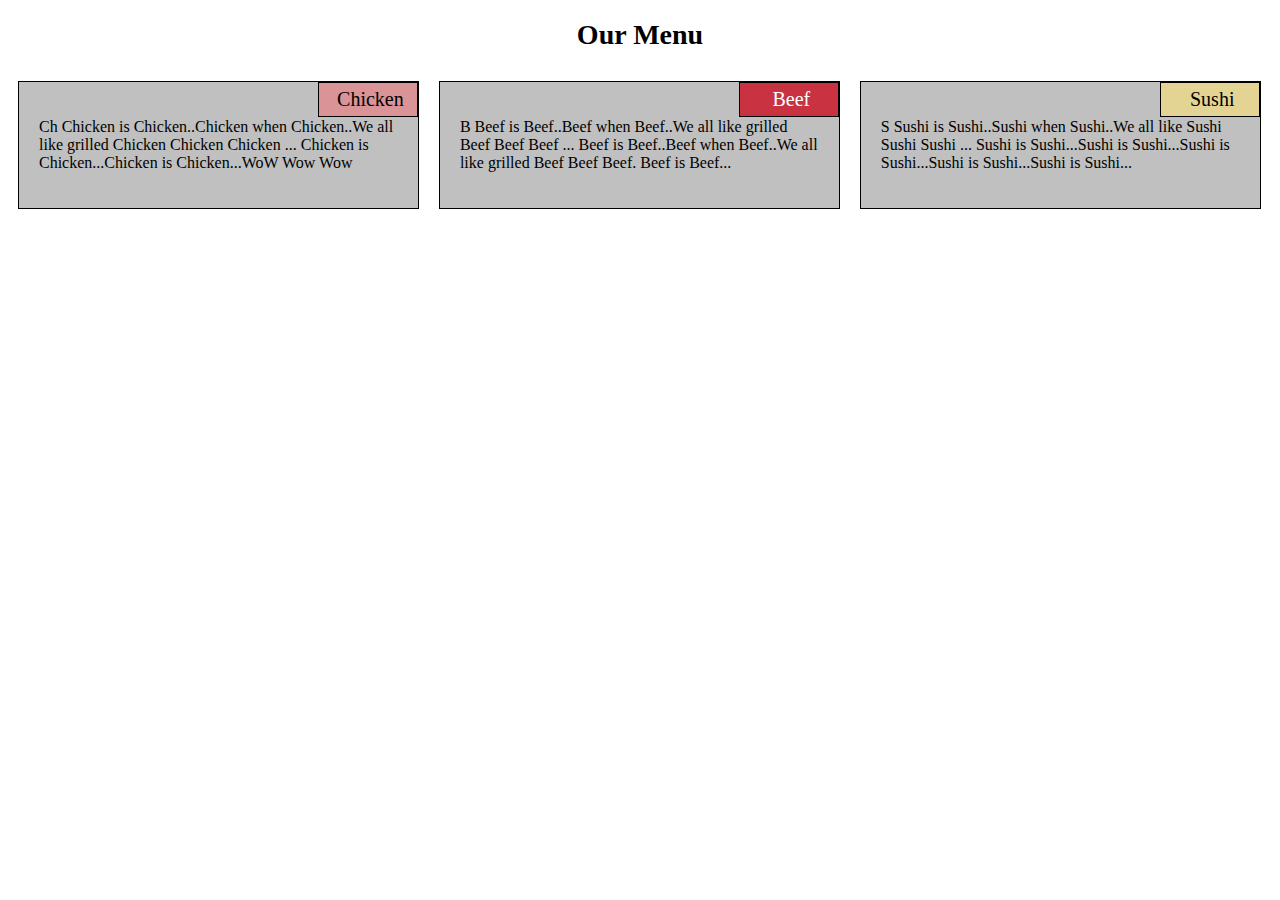
<file: index.html>
<!doctype html>
<html>
<head>
  <link rel="stylesheet" type="text/css" href="Styles/style.css">
</head>
<body>
<h1>Our Menu</h1>  
<div class="section1">
  <div class="container1">  
    <div class="title1">Chicken</div>
    <p>
      Ch Chicken is Chicken..Chicken when Chicken..We all like grilled Chicken Chicken Chicken ... Chicken is Chicken...Chicken is Chicken...WoW Wow Wow
    </p>
  </div>
</div>
<div class="section2">
  <div class="container2">
    <div class="title2">Beef</div>
    <p>
      B Beef is Beef..Beef when Beef..We all like grilled Beef Beef Beef ... Beef is Beef..Beef when Beef..We all like grilled Beef Beef Beef. Beef is Beef...
    </p>
  </div>
</div>
<div class="section3">
  <div class="container3">
    <div class="title3">Sushi</div>
    <p>
      S Sushi is Sushi..Sushi when Sushi..We all like Sushi Sushi Sushi ... Sushi is Sushi...Sushi is Sushi...Sushi is Sushi...Sushi is Sushi...Sushi is Sushi...
    </p>
  </div>
</div>
</body>
</html>
</file>
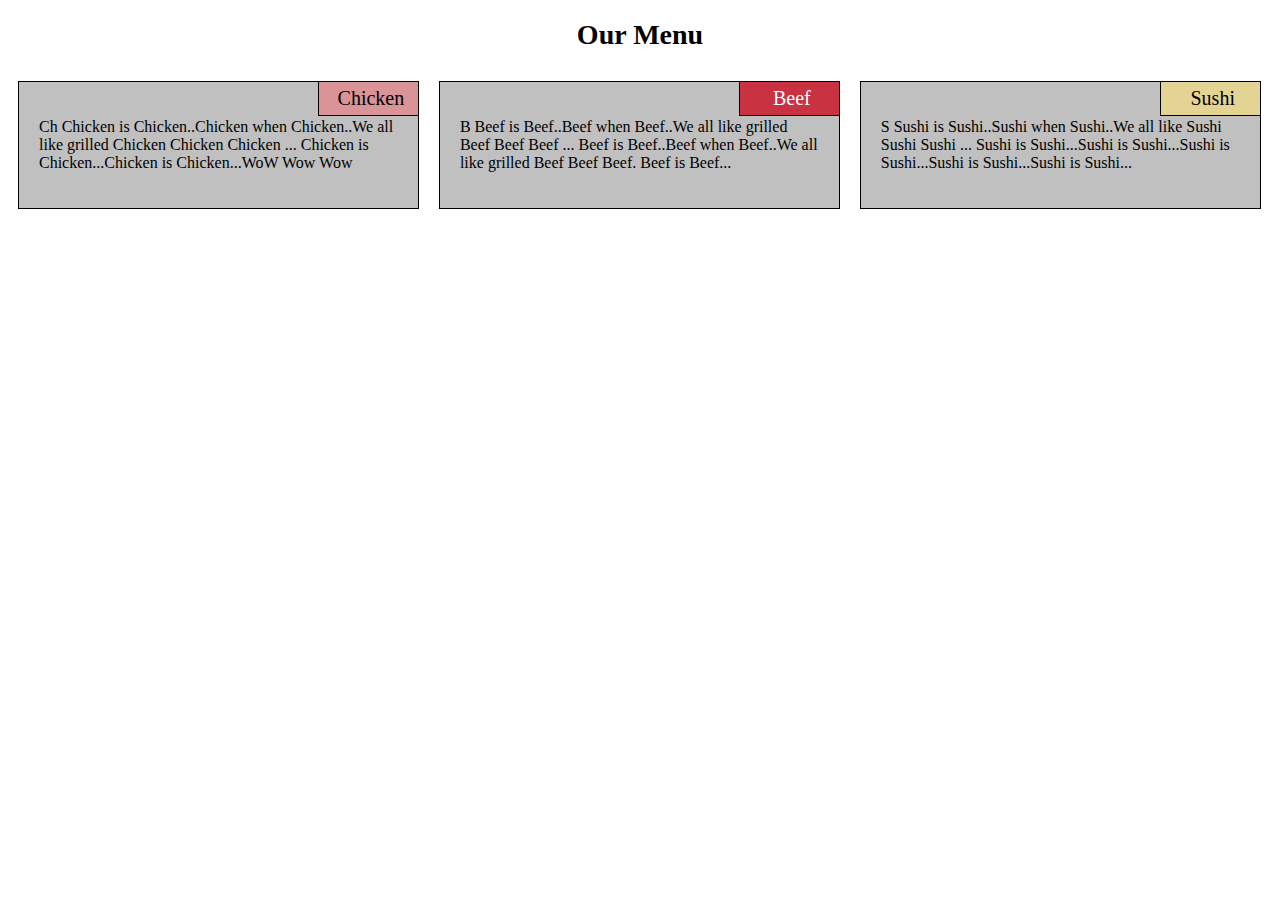
<file: site/index.html>
<!doctype html>
<html>
<head>
  <link rel="stylesheet" type="text/css" href="Styles/style.css">
</head>
<body>
<h1>Our Menu</h1>  
<div class="section1">
  <div class="container1">  
    <div class="title1">Chicken</div>
    <p>
      Ch Chicken is Chicken..Chicken when Chicken..We all like grilled Chicken Chicken Chicken ... Chicken is Chicken...Chicken is Chicken...WoW Wow Wow
    </p>
  </div>   
</div>
<div class="section2">
  <div class="container2">
    <div class="title2">Beef</div>
    <p>
      B Beef is Beef..Beef when Beef..We all like grilled Beef Beef Beef ... Beef is Beef..Beef when Beef..We all like grilled Beef Beef Beef. Beef is Beef...
    </p>
  </div>
</div>
<div class="section3">
  <div class="container3">
    <div class="title3">Sushi</div>
    <p>
      S Sushi is Sushi..Sushi when Sushi..We all like Sushi Sushi Sushi ... Sushi is Sushi...Sushi is Sushi...Sushi is Sushi...Sushi is Sushi...Sushi is Sushi...
    </p>
  </div>
</div>
</body>
</html>
</file>
<file: Styles/style.css>
/********** Base styles **********/
* {
  box-sizing: border-box;
  font-family: Calibri;
}

h1 {
  margin-bottom: 20px;
  font-size: 1.75em;
  text-align: center
}

.container1,.container2,.container3 {
  position : relative;
  padding : 20px;
  border : 1px solid black;
  margin : 10px;
  background-color :  #C0C0C0;
  overflow : auto;
}

.title1, .title2, .title3 {
  position : absolute;
  border: 1px solid black;
  font-size: 1.25em;
  top : 0px;
  right : 0px;
  padding: 5px;
  width: 100px;
  text-align: center;
  padding-right: 0px;
}

.title1 {
  background-color : #da9397;
}

.title2 {
  background-color : #c93241;
  color : white;
}

.title3 {
  background-color : #e4d493;
}



/* Default screen size: desktop devices (992px and above) */
.section1,.section2,.section3{
  width:33.3%;
  float : left;
}

/********** Tablet devices only **********/
@media (min-width: 768px) and (max-width: 991px) {
  .section1 , .section2{
    width : 50%;
  }
  .section2 {
    clear : right;
  }
  .section3 {
    width : 100%;
  }
}

/********** Mobile devices only **********/
@media (max-width: 767px) {
  .section1, .section2, .section3{
    width : 100%;
    float : none;
  }
}
</file>
<file: site/Styles/style.css>
/********** Base styles **********/
* {
  box-sizing: border-box;
  font-family: Calibri;
}

h1 {
  margin-bottom: 20px;
  font-size: 1.75em;
  text-align: center
}

.container1,.container2,.container3 {
  position : relative;
  padding : 20px;
  border : 1px solid black;
  margin : 10px;
  background-color :  #C0C0C0;
  overflow : auto;
}

.title1, .title2, .title3 {
  position : absolute;
  border-left: 1px solid black;
  border-bottom: 1px solid black;
  font-size: 1.25em;
  top : 0px;
  right : 0px;
  padding: 5px;
  width: 100px;
  text-align: center;
  padding-right: 0px;
}

.title1 {
  background-color : #da9397;
}

.title2 {
  background-color : #c93241;
  color : white;
}

.title3 {
  background-color : #e4d493;
}



/* Default screen size: desktop devices (992px and above) */
.section1,.section2,.section3{
  width:33.3%;
  float : left;
}

/********** Tablet devices only **********/
@media (min-width: 768px) and (max-width: 991px) {
  .section1 , .section2{
    width : 50%;
  }
  .section2 {
    clear : right;
  }
  .section3 {
    width : 100%;
  }
}

/********** Mobile devices only **********/
@media (max-width: 767px) {
  .section1, .section2, .section3{
    width : 100%;
    float : none;
  }
}
</file>
